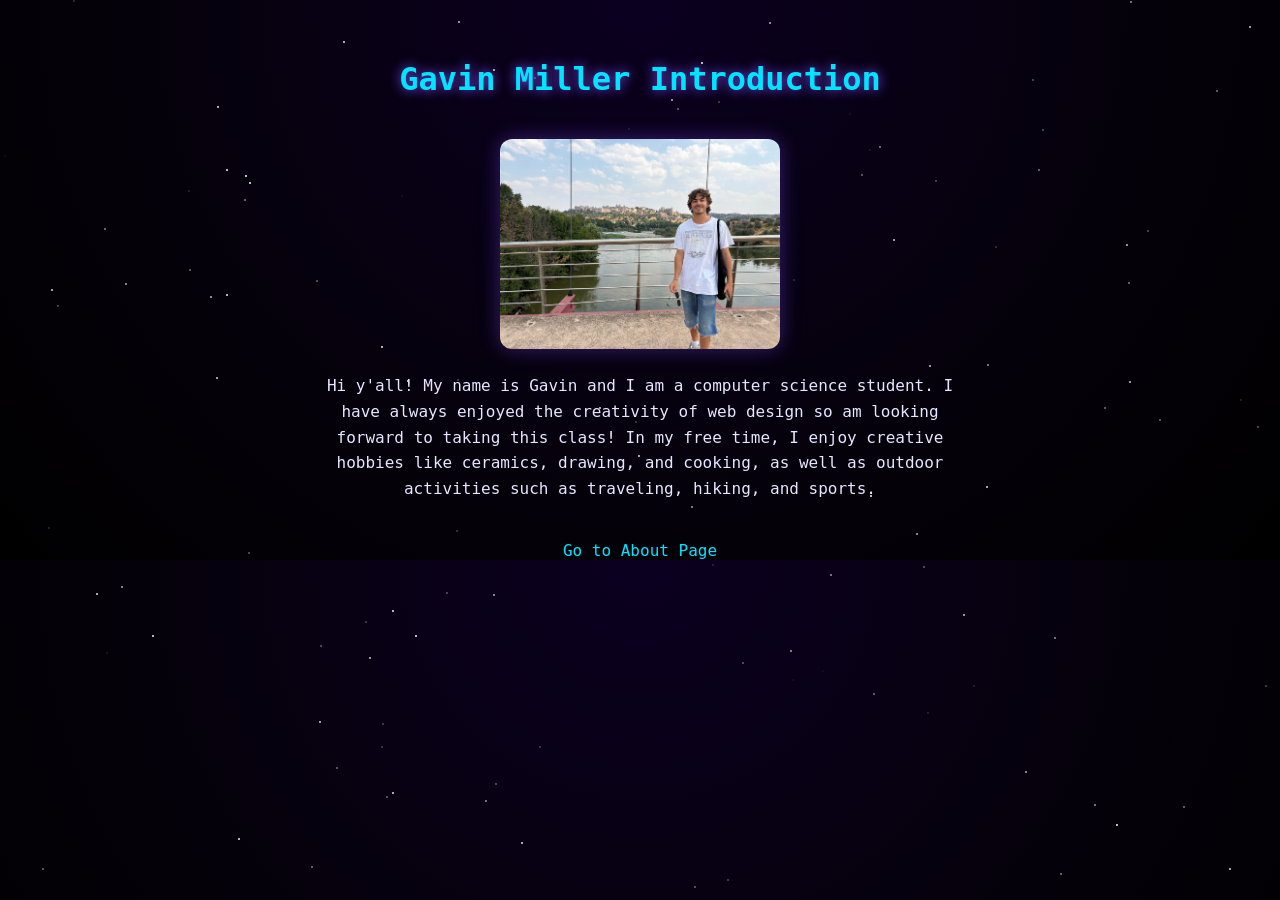
<file: index.html>
<!DOCTYPE html>
<html lang="en">
<head>
    <meta charset="UTF-8">
    <meta name="viewport" content="width=device-width, initial-scale=1.0">
    <title>Home</title>
    <link rel="stylesheet" href="styles.css">
</head>

<body>

    <div class="stars"></div>

    <h1>Gavin Miller Introduction</h1>

    <img src="mePic.jpg" alt="Beautiful Picture of Gavin">

    <p>
        Hi y'all! My name is Gavin and I am a computer science student.
        I have always enjoyed the creativity of web design so am looking forward to taking this class!
        In my free time, I enjoy creative hobbies like ceramics, drawing, and cooking, as well as 
        outdoor activities such as traveling, hiking, and sports.
    </p>

    <a href="about.html">Go to About Page</a>

    <script>
        const stars = document.querySelector(".stars");

        for (let i = 0; i < 120; i++) {
            const star = document.createElement("div");
            star.classList.add("star");

            star.style.top = Math.random() * 100 + "%";
            star.style.left = Math.random() * 100 + "%";
            star.style.opacity = Math.random();

            stars.appendChild(star);
        }
    </script>

</body>
</html>
</file>
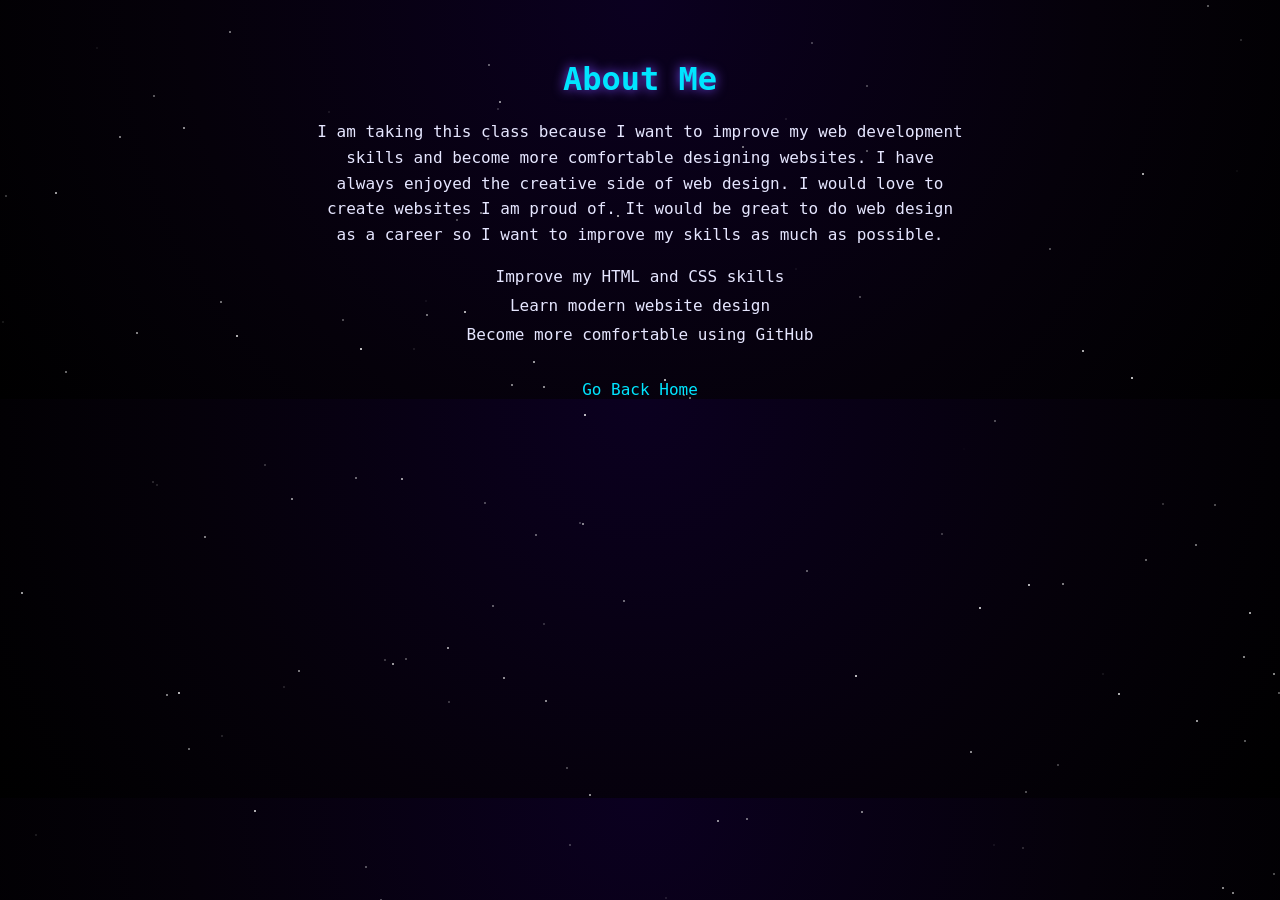
<file: about.html>
<!DOCTYPE html>
<html lang="en">
<head>
    <meta charset="UTF-8">
    <meta name="viewport" content="width=device-width, initial-scale=1.0">
    <title>About</title>
    <link rel="stylesheet" href="styles.css">
</head>

<body>

    <div class="stars"></div>

    <h1>About Me</h1>

    <p>
        I am taking this class because I want to improve my web development
        skills and become more comfortable designing websites. 
        I have always enjoyed the creative side of web design.
        I would love to create websites I am proud of. 
        It would be great to do web design as a career so I want to improve my skills as much as possible. 
    </p>

    <ul>
        <li>Improve my HTML and CSS skills</li>
        <li>Learn modern website design</li>
        <li>Become more comfortable using GitHub</li>
    </ul>

    <a href="index.html">Go Back Home</a>

    <script>
        const stars = document.querySelector(".stars");

        for (let i = 0; i < 120; i++) {
            const star = document.createElement("div");
            star.classList.add("star");

            star.style.top = Math.random() * 100 + "%";
            star.style.left = Math.random() * 100 + "%";
            star.style.opacity = Math.random();

            stars.appendChild(star);
        }
    </script>

</body>
</html>
</file>
<file: styles.css>
:root {
    --background: #05010a;
    --text: #e6e6ff;
    --primary: #7c4dff;
    --accent: #00e5ff;
}

body {
    font-family: 'VT323', monospace;
    background: radial-gradient(circle at top, #0b0020, #05010a 60%, #000);
    color: var(--text);
    text-align: center;
    margin: 0;
    padding: 0;
    overflow-x: hidden;
}

/* HEADINGS */
h1 {
    color: var(--accent);
    text-shadow: 0 0 12px var(--primary);
    margin-top: 60px;
}

/* IMAGE */
img {
    width: 280px;
    border-radius: 12px;
    margin-top: 20px;
    box-shadow: 0 0 20px rgba(124, 77, 255, 0.4);
}

/* PARAGRAPH */
p {
    max-width: 650px;
    margin: 20px auto;
    line-height: 1.6;
}

/* LINKS */
a {
    display: inline-block;
    margin-top: 20px;
    color: var(--accent);
    text-decoration: none;
}

a:hover {
    color: var(--primary);
    text-shadow: 0 0 10px var(--primary);
}

/* LIST (required no bullets) */
ul {
    list-style-type: none;
    padding: 0;
}

li {
    margin: 10px 0;
}

/* STAR FIELD */
.stars {
    position: fixed;
    width: 100%;
    height: 100%;
    top: 0;
    left: 0;
    z-index: -1;
}

.star {
    position: absolute;
    width: 2px;
    height: 2px;
    background: white;
    border-radius: 50%;
}
</file>
